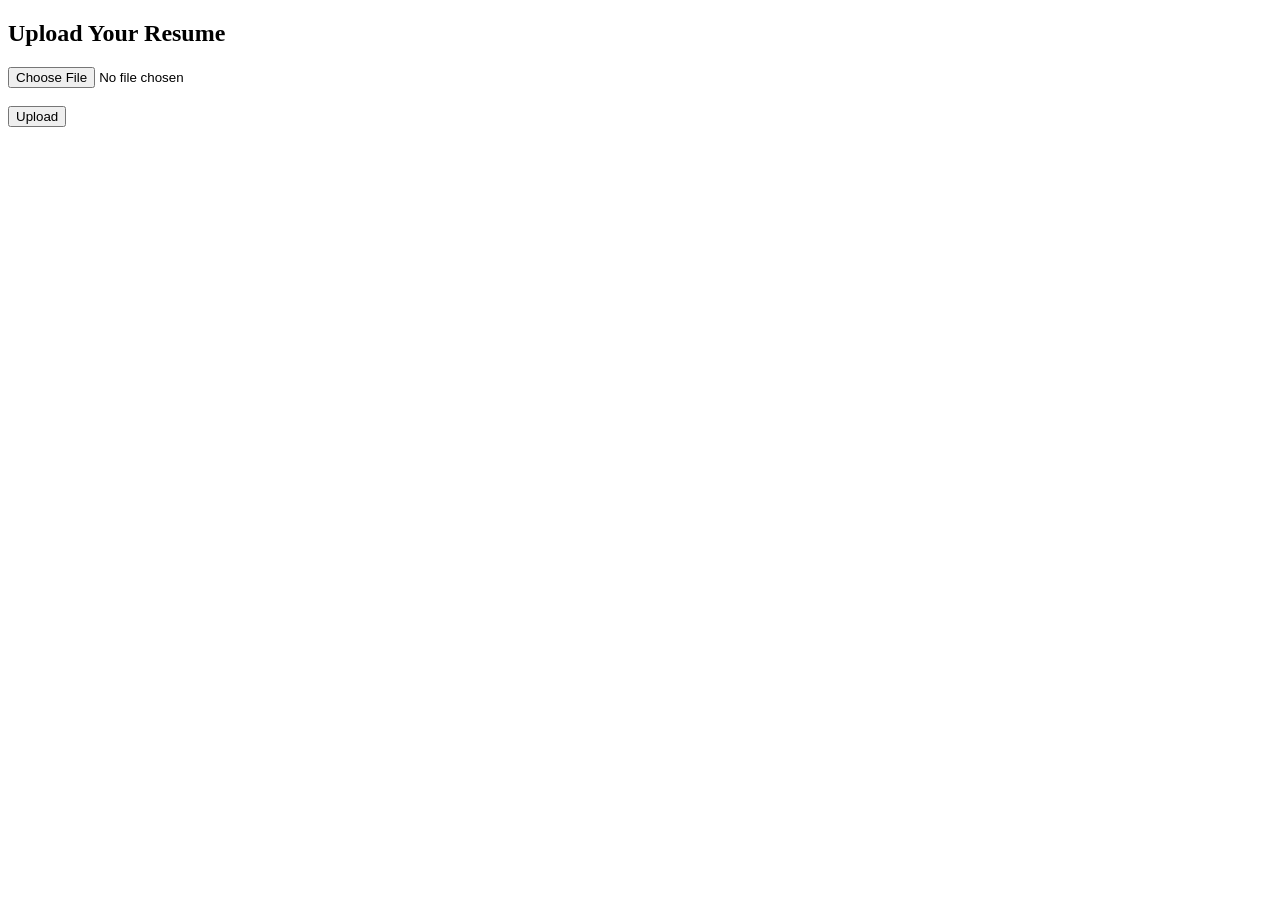
<file: templates/upload.html>
<!DOCTYPE html>
<html>
<head>
    <title>Upload Resume</title>
</head>
<body>

<h2>Upload Your Resume</h2>

<form action="/upload" method="POST" enctype="multipart/form-data">

<input type="file" name="resume">

<br><br>

<input type="submit" value="Upload">

</form>

</body>
</html>
</file>
